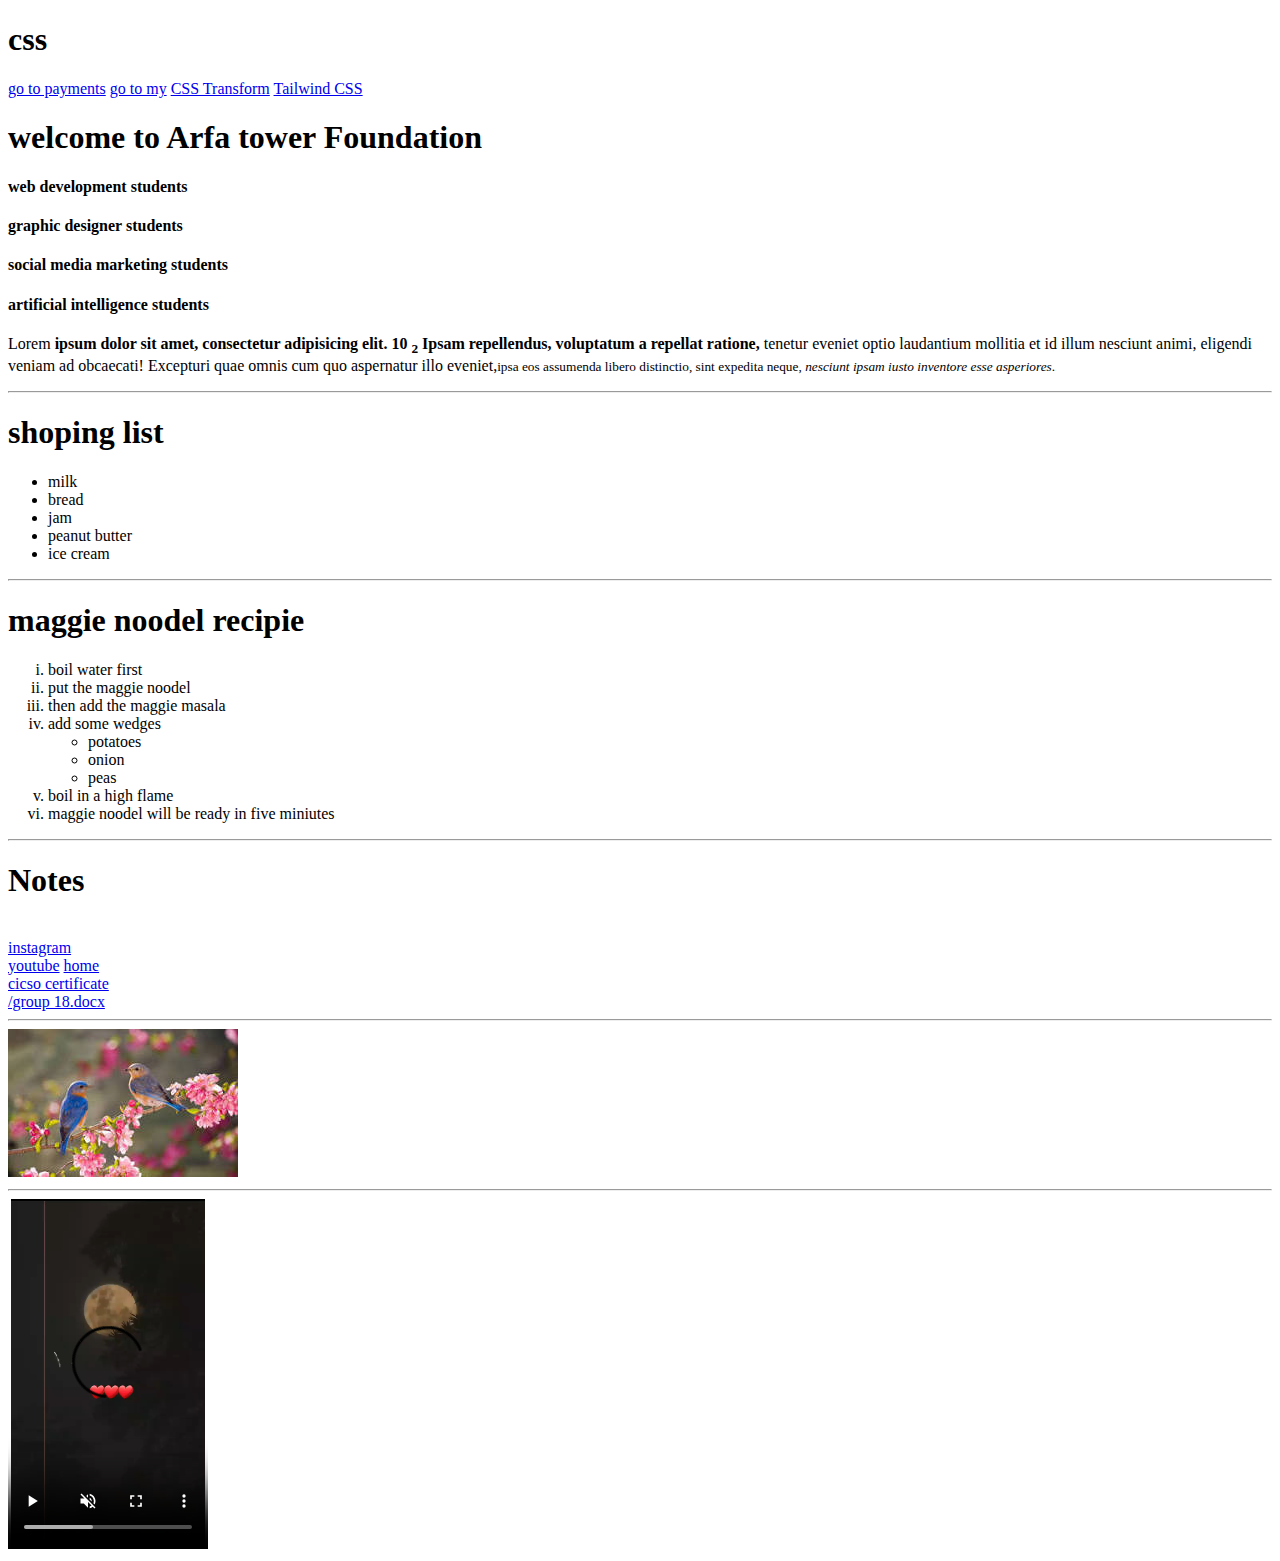
<file: index.html>
<!DOCTYPE html>
<html lang="en">
  <head>
    <meta charset="UTF-8" />
    <meta name="viewport" content="width=device-width, initial-scale=1.0" />
    <title>Arfa foundationh</title>
  </head>
  <body>
    <div>
      <h1>css</h1>
      <a href="./payments/payment_form.html">go to payments</a>
      <a href="./payments/myfile.html">go to my</a>
      <a href="./week3/day1.html">CSS Transform</a>
      <a href="./week3/day2.html">Tailwind CSS</a>
    </div>
    <h1>welcome to Arfa tower Foundation</h1>
    <h4>web development students</h4>
    <h4>graphic designer students</h4>
    <h4>social media marketing students</h4>
    <h4>artificial intelligence students</h4>
    <p>
      Lorem
      <b>
        ipsum dolor sit amet, consectetur adipisicing elit. 10
        <sub>2</sub> Ipsam repellendus, voluptatum a repellat ratione,</b
      >
      tenetur eveniet optio laudantium mollitia et id illum nesciunt animi,
      eligendi veniam ad obcaecati! Excepturi quae omnis cum quo aspernatur illo
      eveniet,<small
        >ipsa eos assumenda libero distinctio, sint expedita neque,<i>
          nesciunt ipsam iusto inventore esse asperiores</i
        >.</small
      >
    </p>
    <hr />
    <h1>shoping list</h1>
    <ul>
      <li>milk</li>
      <li>bread</li>
      <li>jam</li>
      <li>peanut butter</li>
      <li>ice cream</li>
    </ul>
    <hr />
    <h1>maggie noodel recipie</h1>
    <ol type="i">
      <li>boil water first</li>
      <li>put the maggie noodel</li>
      <li>then add the maggie masala</li>
      <li>add some wedges</li>
      <ul>
        <li>potatoes</li>
        <li>onion</li>
        <li>peas</li>
      </ul>
      <li>boil in a high flame</li>
      <li>maggie noodel will be ready in five miniutes</li>
    </ol>
    <hr />
    <h1>Notes</h1>
    <br>
    <a href="https://www.instagram.com" target="_blank">instagram</a>
    <br>
    <a href="https://www.youtube.com" target="_blank">youtube</a>
    <a href="new.html">home</a>
    <br>
    <a href="notes/cicso certificate.pdf"target="_blank">cicso certificate</a>
    <br>
    <a href="notes/group 18.docx"target="_blank">/group 18.docx</a>
    <hr>
    <img src="assets/birdsimage.jpg" alt="">
    <hr>
    <video src="videos/WhatsApp Video 2024-03-16 at 11.05.12 AM.mp4" width="200" height="350"controls loop muted poster=""></video>
   <iframe width="560" height="315" src="https://www.youtube.com/embed/YSUQZocSud4?si=7Jp3yxOK7br8Vnsg" title="YouTube video player" frameborder="0" allow="accelerometer; autoplay; clipboard-write; encrypted-media; gyroscope; picture-in-picture; web-share" referrerpolicy="strict-origin-when-cross-origin" allowfullscreen></iframe>
  </body>
</html>
</file>
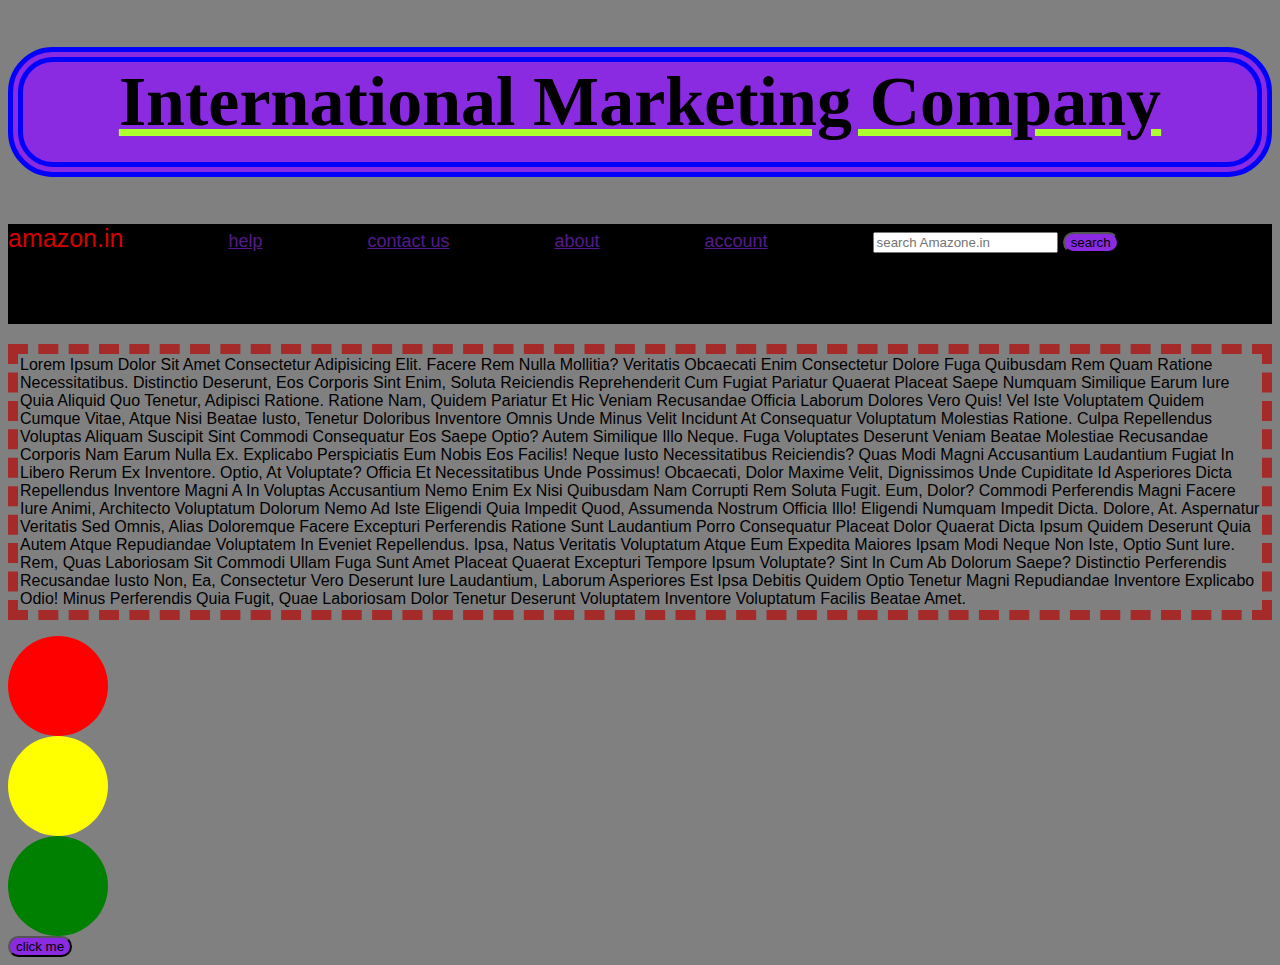
<file: payments/myfile.html>
<!DOCTYPE html>
<html lang="en">
<head>
    <meta charset="UTF-8">
    <meta name="viewport" content="width=device-width, initial-scale=1.0">
    <title>buisness working</title>
    <link rel="stylesheet" href="myfile.css">
</head>
<body>
    <h1 class="Company">International Marketing Company</h1>
    <div class="navBar">
        <a class="Logo">amazon.in</a>
        <a href="">help</a>
        <a href="">contact us</a>
        <a href="">about</a>
        <a href="">account</a>
        <input placeholder="search Amazone.in">
        <button>search</button>
    </div>
    <p class="one">Lorem ipsum dolor sit amet consectetur adipisicing elit. Facere rem nulla mollitia? Veritatis obcaecati enim consectetur dolore fuga quibusdam rem quam ratione necessitatibus. Distinctio deserunt, eos corporis sint enim, soluta reiciendis reprehenderit cum fugiat pariatur quaerat placeat saepe numquam similique earum iure quia aliquid quo tenetur, adipisci ratione. Ratione nam, quidem pariatur et hic veniam recusandae officia laborum dolores vero quis! Vel iste voluptatem quidem cumque vitae, atque nisi beatae iusto, tenetur doloribus inventore omnis unde minus velit incidunt at consequatur voluptatum molestias ratione. Culpa repellendus voluptas aliquam suscipit sint commodi consequatur eos saepe optio? Autem similique illo neque. Fuga voluptates deserunt veniam beatae molestiae recusandae corporis nam earum nulla ex. Explicabo perspiciatis eum nobis eos facilis! Neque iusto necessitatibus reiciendis? Quas modi magni accusantium laudantium fugiat in libero rerum ex inventore. Optio, at voluptate? Officia et necessitatibus unde possimus! Obcaecati, dolor maxime velit, dignissimos unde cupiditate id asperiores dicta repellendus inventore magni a in voluptas accusantium nemo enim ex nisi quibusdam nam corrupti rem soluta fugit. Eum, dolor? Commodi perferendis magni facere iure animi, architecto voluptatum dolorum nemo ad iste eligendi quia impedit quod, assumenda nostrum officia illo! Eligendi numquam impedit dicta. Dolore, at. Aspernatur veritatis sed omnis, alias doloremque facere excepturi perferendis ratione sunt laudantium porro consequatur placeat dolor quaerat dicta ipsum quidem deserunt quia autem atque repudiandae voluptatem in eveniet repellendus. Ipsa, natus veritatis voluptatum atque eum expedita maiores ipsam modi neque non iste, optio sunt iure. Rem, quas laboriosam sit commodi ullam fuga sunt amet placeat quaerat excepturi tempore ipsum voluptate? Sint in cum ab dolorum saepe? Distinctio perferendis recusandae iusto non, ea, consectetur vero deserunt iure laudantium, laborum asperiores est ipsa debitis quidem optio tenetur magni repudiandae inventore explicabo odio! Minus perferendis quia fugit, quae laboriosam dolor tenetur deserunt voluptatem inventore voluptatum facilis beatae amet.</p>
    <div class="three">
    </div>
    <div class="Four">
    </div>
    <div class="Five">
    </div>

    <button>click me</button>
</body>
</html>
</file>
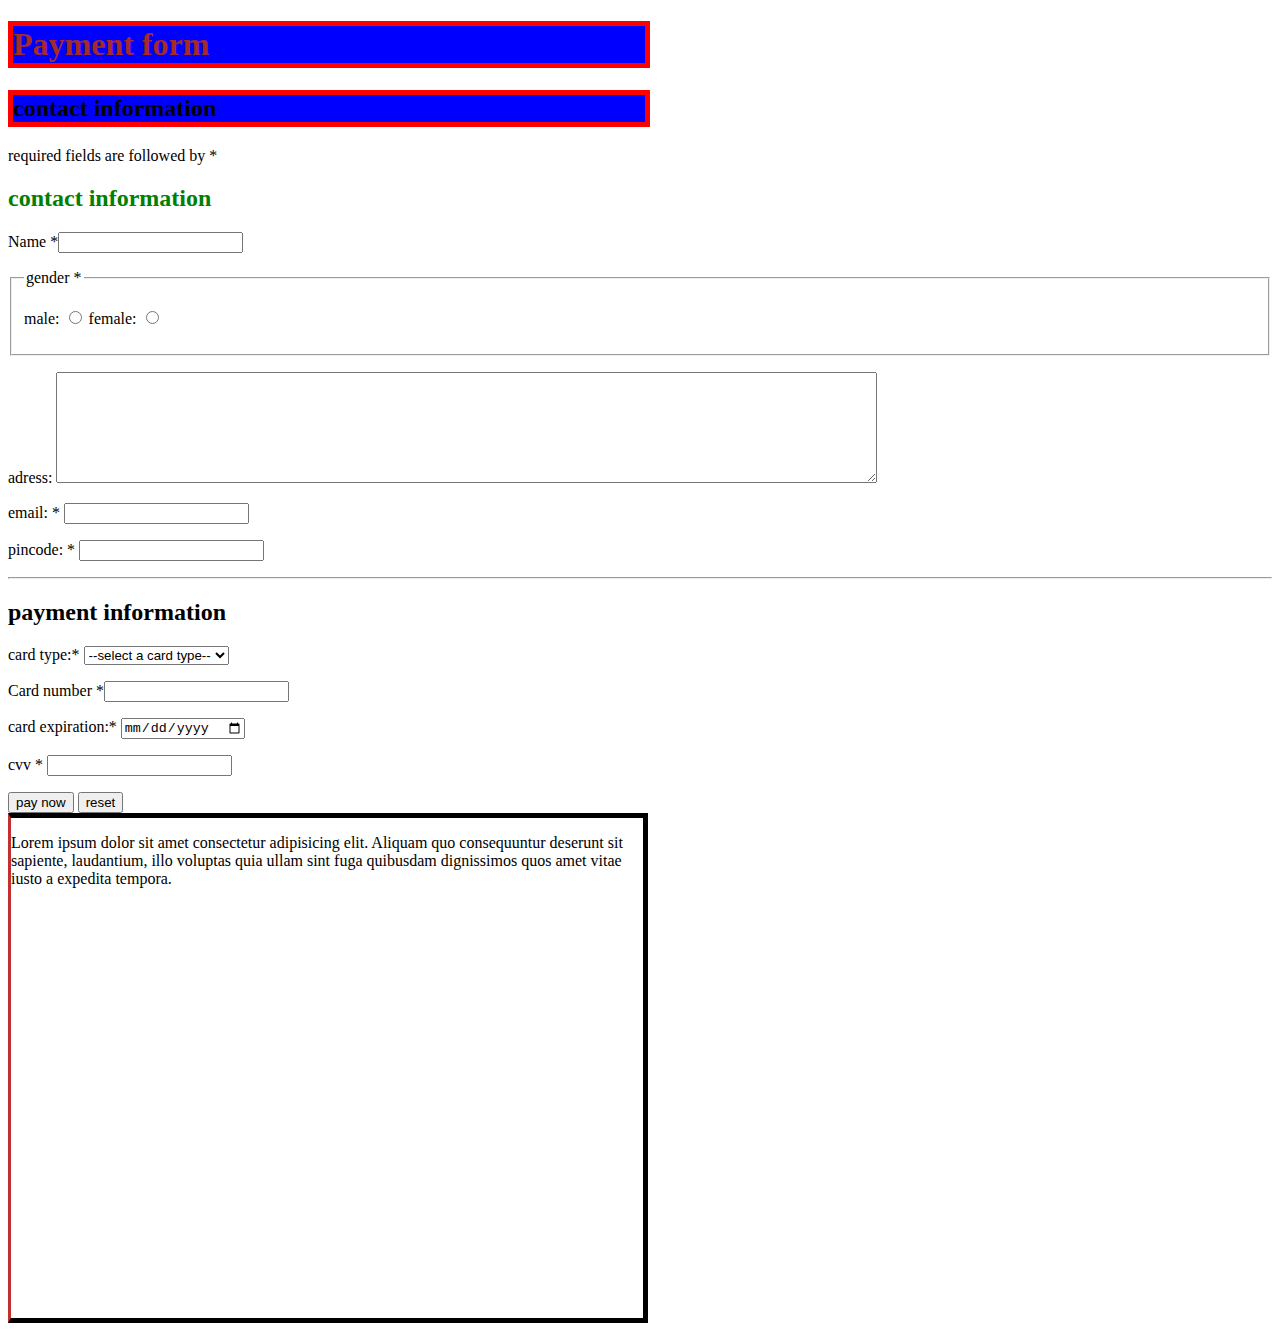
<file: payments/payment_form.html>
<!DOCTYPE html>
<html lang="en">
<head>
    <meta charset="UTF-8">
    <link rel="stylesheet" href="./paymentsform.css">
    <meta name="viewport" content="width=device-width, initial-scale=1.0">
    <title>Payment form</title>
</head>
<body>
    <h1 class="blueColur textRed minifyWidth">Payment form</h1>
    <h2 class="blueColur textwhite minifyWidth">contact information</h2>
    <p> required fields are followed by *</p>
    <h2 class="greenColor">contact information</h2>
    <form action="">
       <p>Name *<input type="text"name="name" required></p>
       <fieldset>
        <legend>gender *</legend>
    <p>male: <input type="radio" name="gender" required id="male"> female: <input type="radio" name="gender" id="female" required>
    </p>
</fieldset>
     <p>adress: <textarea name="address" id="address" cols="100" rows="7"></textarea></p>
     <p>email: * <input type="email" id="email" required></p>
     <p>pincode: * <input type="number" name="pincode" id="pincode" required></p>
     <hr>
     <h2>payment information</h2>
     <p>card type:*
        <select name="card_type" id="card_type" required>
            <option value="">--select a card type--</option>
            <option value="visa">visa</option>
            <option value="rupees">rupees</option>
            <option value="dollar">dollar</option>
            <option value="master card">master card</option>
        </select>
     </p>
     <p>
        Card number *<input type="number" name="card_number" id="card_number" required>
     </p>
     <p>
        card expiration:* <input type="date" name="exp_date"id="exp_date" required>
     </p>
     <p> cvv * <input type="password" name="cvv" id="cvv" required></p>
     <input type="submit" value="pay now"> <input type="reset" value="reset">

    </form>
<div class="multipleStyles">
    <p>Lorem ipsum dolor sit amet consectetur adipisicing elit. Aliquam quo consequuntur deserunt sit sapiente, laudantium, illo voluptas quia ullam sint fuga quibusdam dignissimos quos amet vitae iusto a expedita tempora.</p>
</div>
</body>
</html>
</file>
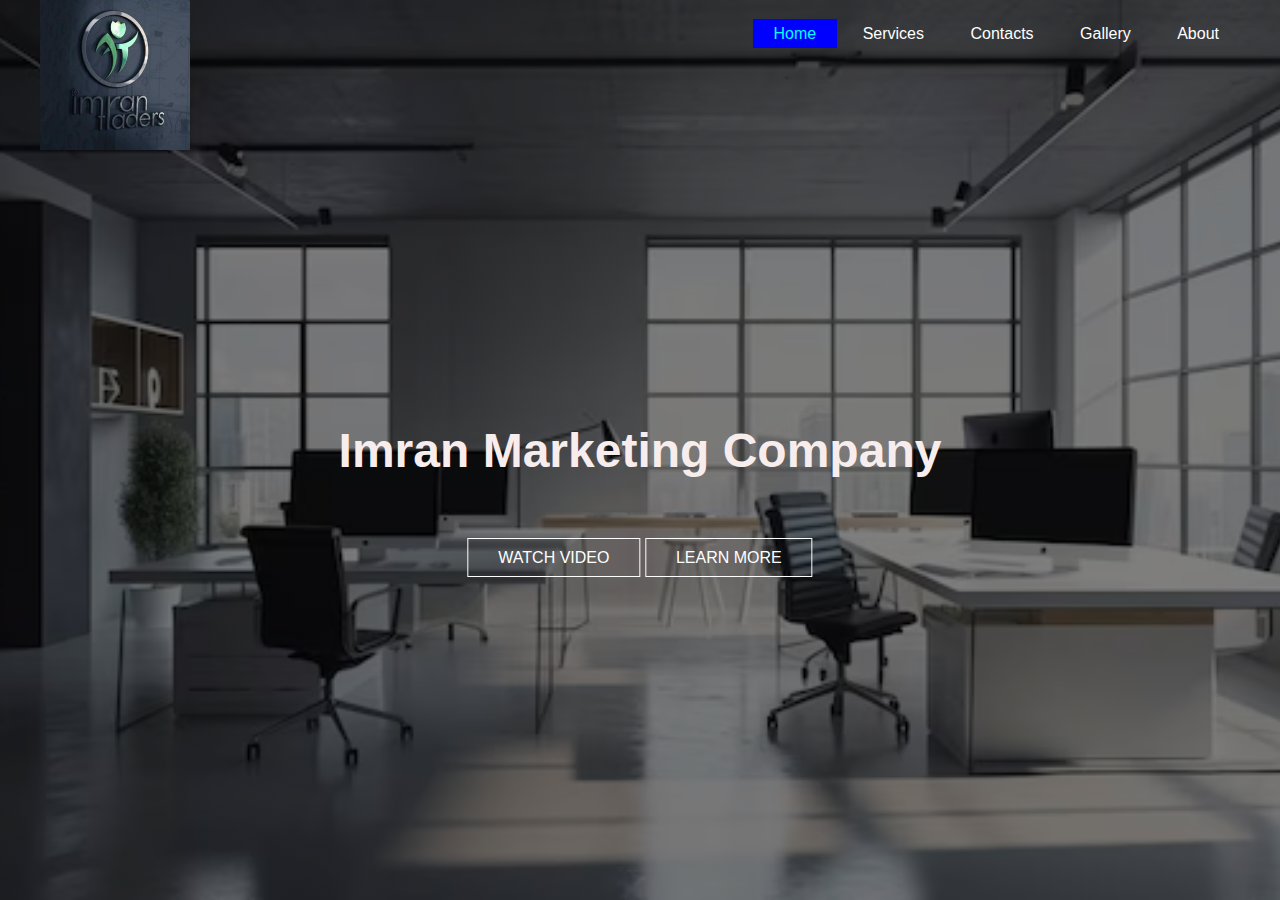
<file: randoms/tabel.html>
<!DOCTYPE html>
<html lang="en">
<head>
    <meta charset="UTF-8">
    <meta name="viewport" content="width=device-width, initial-scale=1.0">
    <title>my first website</title>
    <link rel="stylesheet" href="./tabel.css">
    
</head>
<body>
    <header>
        <div class="main">
            <div class="logo">
           <img src="../assets/logopng.jpg">
            </div>
         <ul>
            <li class="active"><a href="#">Home</a></li>
            <li><a href="#">Services</a></li>
            <li><a href="#">Contacts</a></li>
            <li><a href="#">Gallery</a></li>
            <li><a href="#">About</a></li>
         </ul>
        </div>
        <div class="title">
        <h1>Imran Marketing Company</h1>
        </div>
        <div class="Button">
         <a href="#" class="Btn">WATCH VIDEO</a>
         <a href="#" class="Btn">LEARN MORE</a>
        </div>
    </header>
</body>
</html>
</file>
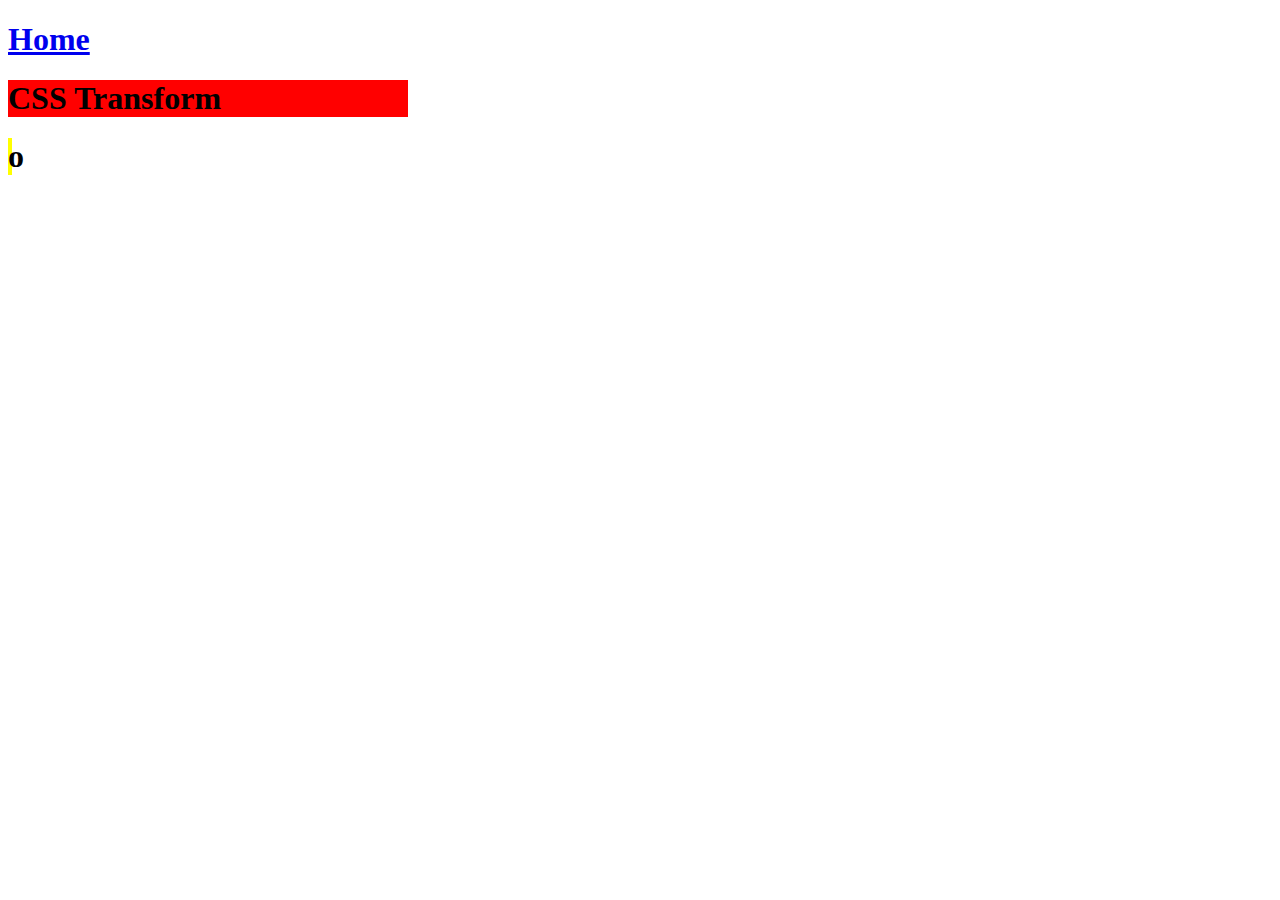
<file: week3/day1.html>
<!DOCTYPE html>
<html lang="en">
  <head>
    <meta charset="UTF-8" />
    <meta name="viewport" content="width=device-width, initial-scale=1.0" />
    <link rel="stylesheet" href="./day1.css">
    <title>Document</title>
  </head>
  <body>
    <div>
        <h1>
            <a href="../index.html">
                Home
            </a>
        </h1>
    </div>
    <div class="transformStyles">
        <h1>CSS Transform</h1>
    </div>
    <!-- animations -->
    <div class="animStyles">
        <h1>o</h1>
    </div>
  </body>
</html>
</file>
<file: payments/myfile.css>
.Company{
    background-color: blueviolet;
    color: black;
    font-size: 70px;
    text-align: center;
    height: 100px;
    text-decoration:  greenyellow underline;
    border-width: 15px;
    border-style: double;
    border-color: blue;
    border-radius: 45px;
}
.navBar{
    height: 100px;
    background-color: black;
    color: antiquewhite;
    font-size: large;
    font-family: Arial, Helvetica, sans-serif;
}
.Logo{
    color: rgb(214, 0, 0);
    font-size: 25px;
}
a{
    margin-right:100px ;
}
.one{
    color: black;
    font-family: Arial, Helvetica, sans-serif;
    text-transform: capitalize;
    border-width: 10px;
    border-style: dashed;
    border-color: brown;
    margin-top: 20px;
    padding: 2px;



}
body{
    background-color: grey;
}
.three{
    height: 100px;
    width: 100px;
    background-color: red;
    border-radius: 50%;
}
.Four{
    height: 100px;
    width: 100px;
    background-color: yellow;
    border-radius: 50%;
}
.Five{
    height: 100px;
    width: 100px;
    background-color: green;
    border-radius: 50%;
}
button{
    color: black;
    background-color: blueviolet;
    border-radius: 40px;
}
</file>
<file: payments/paymentsform.css>
.blueColur{
    background-color: blue;
}
.textRed{
    color: brown;
}
.minifyWidth{
    border: 5px solid red;
    width: 50%;
    height: 25% px;
}
.multipleStyles{
    border: 5px solid black;
    width: 50%;
    height: 500px;
    border-left: 3px solid rgb(194, 47, 47);
    margin:200px 30px 50px 170px
    padding:
}
.greenColor{
    color: green;
}
</file>
<file: randoms/tabel.css>
*{
    margin: 0;
    padding: 0;
    font-family: Arial, Helvetica, sans-serif;
}
header{
  background-image:linear-gradient(rgba(0,0,0,0.5),rgba(0,0,0,0.5)), url(../assets/officeimg2.jpg); 
  height: 100vh;       
  background-size: cover;
  background-position: center;
}
ul{
    list-style-type: none;
    float: right;
    margin-top: 25px;
}
ul li{
    display: inline-block;
}
ul li a{
    text-decoration: none;
    color: white;
    padding: 5px 20px;
    border: 1px solid transparent;
    transition: 0.6s ease;
}
ul li a:hover{
    background-color: blue;
    color: aqua;
}
ul li.active a{
    background-color: blue;
    color: aqua;
}
.logo img{
    float: left;
    width: 150px;
    height: auto;
}
.main{
    max-width: 1200px;
    margin: auto;
}
.title{
    position: absolute;
    top: 50%;
    left: 50%;
    transform: translate(-50%,-50%);
}
.title h1{
    color: rgb(247, 237, 237);
    font-size: 300%;
}
.Button{
    position: absolute;
    top: 62%;
    left: 50%;
    transform: translate(-50%,-50%);
}
.Btn{
    border: 1px solid #fff;
    padding: 10px 30px;
    color: white;
    text-decoration: none;
    transition: 0.6s ease;
}
.Btn:hover{
    background-color: blue;
    color: aqua;
}
</file>
<file: week3/day1.css>
.transformStyles{
    background-color: red;
    width: 400px;
    margin-top: 0.5rem; /* 8px */
margin-bottom: 0.5rem; /* 8px */
}

.transformStyles:hover{
    background-color: green;
    /* transform: translateX(-50px); */
    /* transform: rotateZ(45deg); */
    /* transform: scaleX(2); */
    transition: width;
    width: 800px;
    transition-duration: 3s;
    transition-timing-function: ease-in-out;
}

.animStyles{
    background-color: yellow;
    width: 4px;
    animation: customAnimation;
    animation-duration: 5s;
    animation-timing-function: linear;
    animation-iteration-count: infinite;
    /* animation-direction: alternate-reverse; */
    /* animation: name duration timing-function delay iteration-count direction fill-mode; */
}

@keyframes customAnimation {
    0%{
        transform: rotateZ(10deg);
    }
    25%{
        transform: rotateZ(30deg);
    }
    50%{
        transform: rotateZ(90deg);
    }
    100%{
        transform: rotateZ(360deg);
    }
}
</file>
